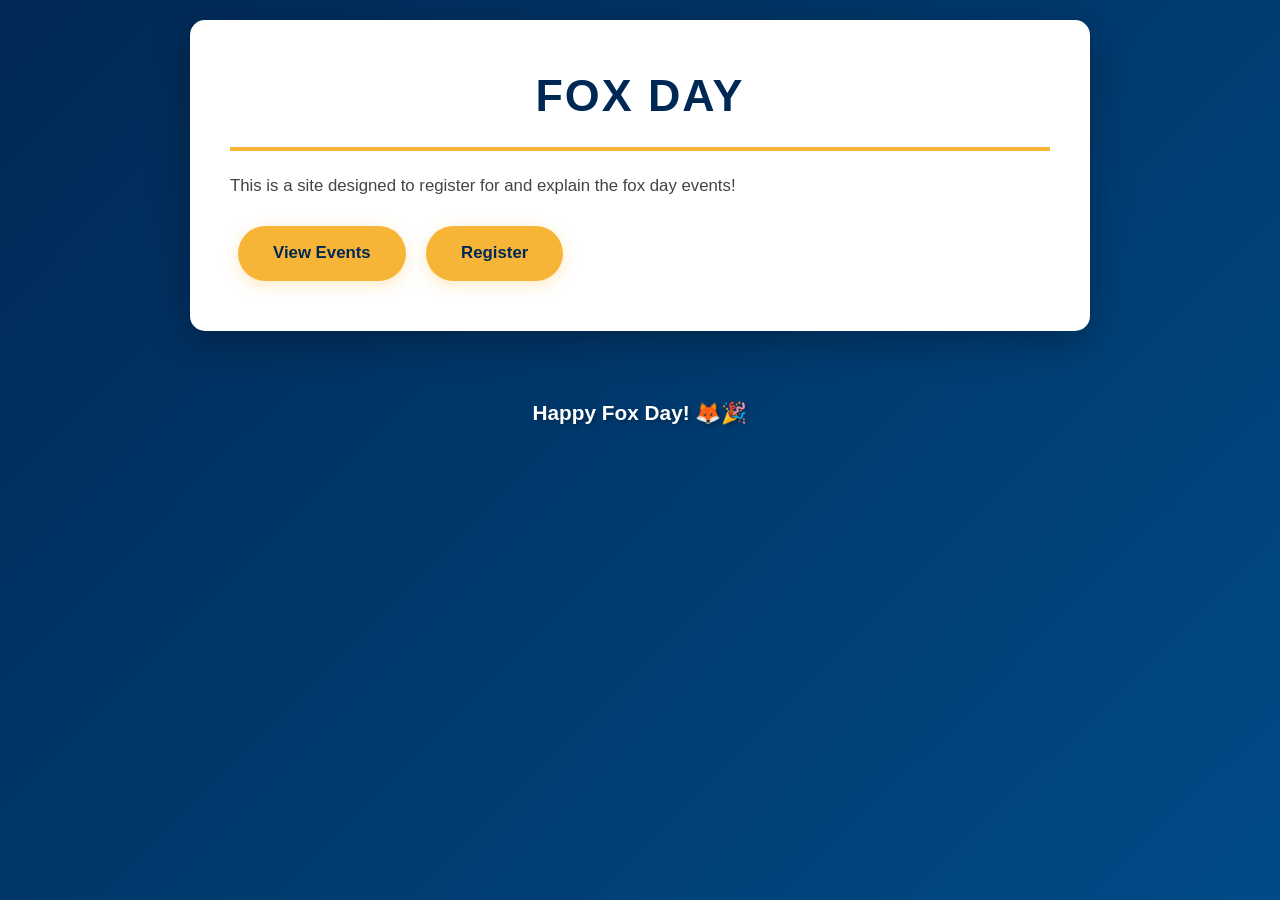
<file: index.html>
<!DOCTYPE html>
<html>
    <head>
        <title>Fox Day Campus Events</title>
        <link rel="stylesheet" href="styles.css">
        <meta charset="UTF-8">
    </head>

    <body>
        <main>
            <h1>Fox Day</h1>
            <p>This is a site designed to register for and explain the fox day events!</p>

            <a href="events.php" target="_self">View Events</a>
            <a href="register.html" target="_self">Register</a>
        </main>
        
        <footer>Happy Fox Day! 🦊🎉</footer>
    </body>
</html>
</file>
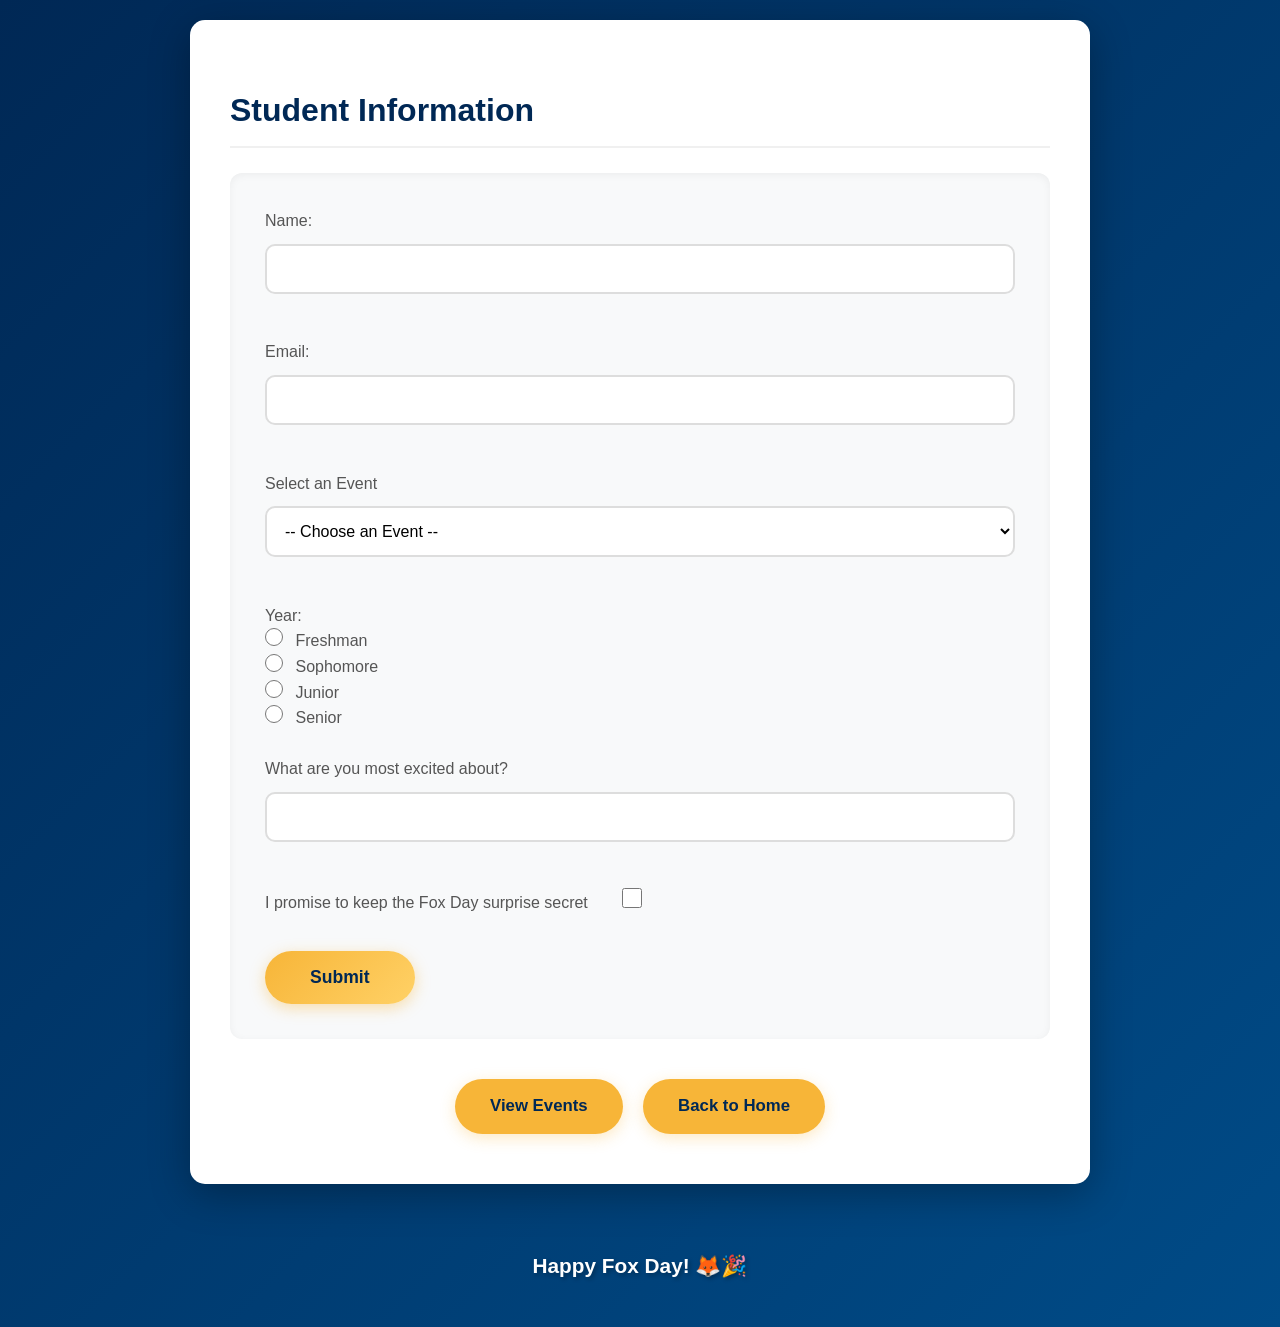
<file: register.html>
<!DOCTYPE html>
<html>
    <head>
        <title>Register for Fox Day</title>
        <link rel="stylesheet" href="styles.css">
        <meta charset="UTF-8">
    </head>

    <body>
        <main>
            <h2>Student Information</h2>
            <form action="process.php" method="post">
                <label for="name">Name:</label>
                <input type="text" id="name" name="name" required><br><br>

                <label for="email">Email:</label>
                <input type="email" id="email" name="email" required><br><br>

                <label for="event">Select an Event</label>
                <select id="event" name="event" required>
                    <option value="">-- Choose an Event --</option>
                </select><br><br>

                <label>Year:<br></label>
                <input type="radio" id="f" name="year" value="freshman" required>
                <label for="f">Freshman</label><br>
                <input type="radio" id="so" name="year" value="sophomore" required>
                <label for="so">Sophomore</label><br>
                <input type="radio" id="j" name="year" value="junior" required>
                <label for="j">Junior</label><br>
                <input type="radio" id="se" name="year" value="senior" required>
                <label for="se">Senior</label><br><br>
                
                <label for="message">What are you most excited about?</label>
                <input type="text" id="message" name="message"/><br><br>

                <label for="promise">I promise to keep the Fox Day surprise secret</label>
                <input type="checkbox" id="promise" name="promise" required><br><br>

                <input type="submit" value="Submit">
            </form>

            <script>
                // Fetch events from events.php and populate the select box
                fetch('events.json')
                    .then(response => response.json())
                    .then(events => {
                        const selectBox = document.getElementById('event');
                        
                        events.forEach(event => {
                            const option = document.createElement('option');
                            option.value = event.title;
                            option.textContent = event.title;
                            selectBox.appendChild(option);
                        });
                    })
                    .catch(error => {
                        console.error('Error loading events:', error);
                    });
            </script>

            <div style="text-align: center; margin-top: 30px;">
                <a href="events.php">View Events</a>
                <a href="index.html">Back to Home</a>
            </div>
        </main>

        <footer>Happy Fox Day! 🦊🎉</footer>
    </body>
</html>
</file>
<file: styles.css>
/* ===================================
   FOX DAY WEBSITE STYLES
   ================================== */

/* Reset default browser styles */
* {
    margin: 0;
    padding: 0;
    box-sizing: border-box;
}

/* Body - Main page styling */
body {
    font-family: 'Segoe UI', Tahoma, Geneva, Verdana, sans-serif;
    background: linear-gradient(135deg, #002855 0%, #004B87 100%);
    min-height: 100vh;
    padding: 20px;
    line-height: 1.6;
}

/* Main container */
main, .container {
    max-width: 900px;
    margin: 0 auto;
    background: white;
    padding: 40px;
    border-radius: 15px;
    box-shadow: 0 10px 40px rgba(0, 0, 0, 0.3);
}

/* Headings */
h1 {
    color: #002855;
    font-size: 2.8em;
    margin-bottom: 20px;
    text-align: center;
    border-bottom: 4px solid #F7B538;
    padding-bottom: 15px;
    text-transform: uppercase;
    letter-spacing: 2px;
}

h2 {
    color: #002855;
    font-size: 2em;
    margin: 25px 0 15px 0;
    padding-bottom: 10px;
    border-bottom: 2px solid #f0f0f0;
}

h3 {
    color: #D97E2A;
    font-size: 1.4em;
    margin: 10px 0;
    font-weight: 600;
}

/* Paragraphs */
p {
    line-height: 1.8;
    margin-bottom: 15px;
    color: #444;
    font-size: 1.05em;
}

/* Links and Buttons */
a {
    display: inline-block;
    padding: 14px 35px;
    background: #F7B538;
    color: #002855;
    text-decoration: none;
    border-radius: 30px;
    margin: 10px 8px;
    transition: all 0.3s ease;
    font-weight: bold;
    font-size: 1.05em;
    box-shadow: 0 4px 15px rgba(247, 181, 56, 0.3);
}

a:hover {
    background: #FFD166;
    transform: translateY(-3px);
    box-shadow: 0 8px 25px rgba(247, 181, 56, 0.5);
}

a:active {
    transform: translateY(-1px);
}

/* Event Cards */
.event {
    background: linear-gradient(to right, #f8f9fa, #ffffff);
    padding: 25px;
    margin: 20px 0;
    border-radius: 12px;
    border-left: 6px solid #002855;
    transition: all 0.3s ease;
    box-shadow: 0 2px 8px rgba(0, 0, 0, 0.08);
}

.event:hover {
    transform: translateX(8px);
    box-shadow: 0 6px 20px rgba(0, 0, 0, 0.15);
    border-left-color: #F7B538;
}

.event h3 {
    margin-bottom: 12px;
    display: flex;
    align-items: center;
    gap: 10px;
}

.event p {
    margin: 8px 0;
}

.event strong {
    color: #002855;
}

/* Form Styling */
form {
    background: #f8f9fa;
    padding: 35px;
    border-radius: 12px;
    margin-top: 25px;
    box-shadow: inset 0 2px 8px rgba(0, 0, 0, 0.05);
}

/* Text inputs and select */
input[type="text"],
input[type="email"],
select {
    width: 100%;
    padding: 14px;
    margin: 10px 0 20px 0;
    border: 2px solid #ddd;
    border-radius: 10px;
    font-size: 16px;
    transition: all 0.3s;
    font-family: inherit;
}

input[type="text"]:focus,
input[type="email"]:focus,
select:focus {
    outline: none;
    border-color: #002855;
    box-shadow: 0 0 0 3px rgba(0, 40, 85, 0.1);
}

/* Select dropdown */
select {
    cursor: pointer;
    background-color: white;
}

/* Labels */
label {
    margin-right: 20px;
    cursor: pointer;
    font-weight: 500;
    color: #555;
    transition: color 0.2s;
}

label:hover {
    color: #002855;
}

/* Radio buttons */
input[type="radio"] {
    margin-right: 8px;
    cursor: pointer;
    width: 18px;
    height: 18px;
    accent-color: #002855;
}

/* Checkbox */
input[type="checkbox"] {
    margin-left: 10px;
    cursor: pointer;
    width: 20px;
    height: 20px;
    accent-color: #002855;
}

/* Submit button */
input[type="submit"] {
    background: linear-gradient(135deg, #F7B538 0%, #FFD166 100%);
    color: #002855;
    padding: 16px 45px;
    border: none;
    border-radius: 30px;
    font-size: 1.1em;
    cursor: pointer;
    transition: all 0.3s;
    font-weight: bold;
    box-shadow: 0 4px 15px rgba(247, 181, 56, 0.4);
    margin-top: 10px;
}

input[type="submit"]:hover {
    background: linear-gradient(135deg, #FFD166 0%, #FFDF80 100%);
    transform: scale(1.05);
    box-shadow: 0 6px 25px rgba(247, 181, 56, 0.6);
}

input[type="submit"]:active {
    transform: scale(1.02);
}

/* Footer */
footer {
    text-align: center;
    margin-top: 40px;
    padding: 25px;
    color: white;
    font-size: 1.3em;
    font-weight: 600;
    text-shadow: 2px 2px 4px rgba(0, 0, 0, 0.3);
}

/* Success message */
.success {
    background: linear-gradient(to right, #d4edda, #c3e6cb);
    color: #155724;
    padding: 20px;
    border-radius: 10px;
    border-left: 6px solid #28a745;
    margin: 25px 0;
    box-shadow: 0 4px 12px rgba(40, 167, 69, 0.2);
}

.success h2 {
    color: #155724;
    border: none;
    margin-top: 0;
}

/* Error message */
.error {
    background: linear-gradient(to right, #f8d7da, #f5c6cb);
    color: #721c24;
    padding: 20px;
    border-radius: 10px;
    border-left: 6px solid #dc3545;
    margin: 25px 0;
    box-shadow: 0 4px 12px rgba(220, 53, 69, 0.2);
}

.error h2 {
    color: #721c24;
    border: none;
    margin-top: 0;
}

.error ul {
    margin-left: 25px;
    margin-top: 15px;
}

.error li {
    margin: 8px 0;
    font-weight: 500;
}

/* Lists */
ul {
    margin-left: 20px;
}

li {
    margin: 5px 0;
}

/* Strong/Bold text */
strong {
    color: #002855;
    font-weight: 600;
}

/* Center text utility */
.text-center {
    text-align: center;
}

/* Button group */
.button-group {
    text-align: center;
    margin: 30px 0;
}

/* Responsive Design - Tablets */
@media (max-width: 768px) {
    body {
        padding: 10px;
    }
    
    main, .container {
        padding: 25px;
    }
    
    h1 {
        font-size: 2em;
    }
    
    h2 {
        font-size: 1.6em;
    }
    
    a {
        display: block;
        margin: 15px 0;
        text-align: center;
    }
    
    form {
        padding: 20px;
    }
    
    .event {
        padding: 18px;
    }
}

/* Responsive Design - Mobile */
@media (max-width: 480px) {
    h1 {
        font-size: 1.6em;
        letter-spacing: 1px;
    }
    
    main, .container {
        padding: 20px;
    }
    
    input[type="submit"] {
        width: 100%;
        padding: 14px;
    }
    
    a {
        padding: 12px 25px;
        font-size: 1em;
    }
}

/* Loading animation (optional) */
@keyframes fadeIn {
    from {
        opacity: 0;
        transform: translateY(20px);
    }
    to {
        opacity: 1;
        transform: translateY(0);
    }
}

main {
    animation: fadeIn 0.5s ease-out;
}

/* Hover effect for form fields */
input[type="text"]:hover,
input[type="email"]:hover,
select:hover {
    border-color: #bbb;
}

/* Print styles */
@media print {
    body {
        background: white;
        padding: 0;
    }
    
    main, .container {
        box-shadow: none;
        padding: 20px;
    }
    
    a {
        display: none;
    }
}
</file>
